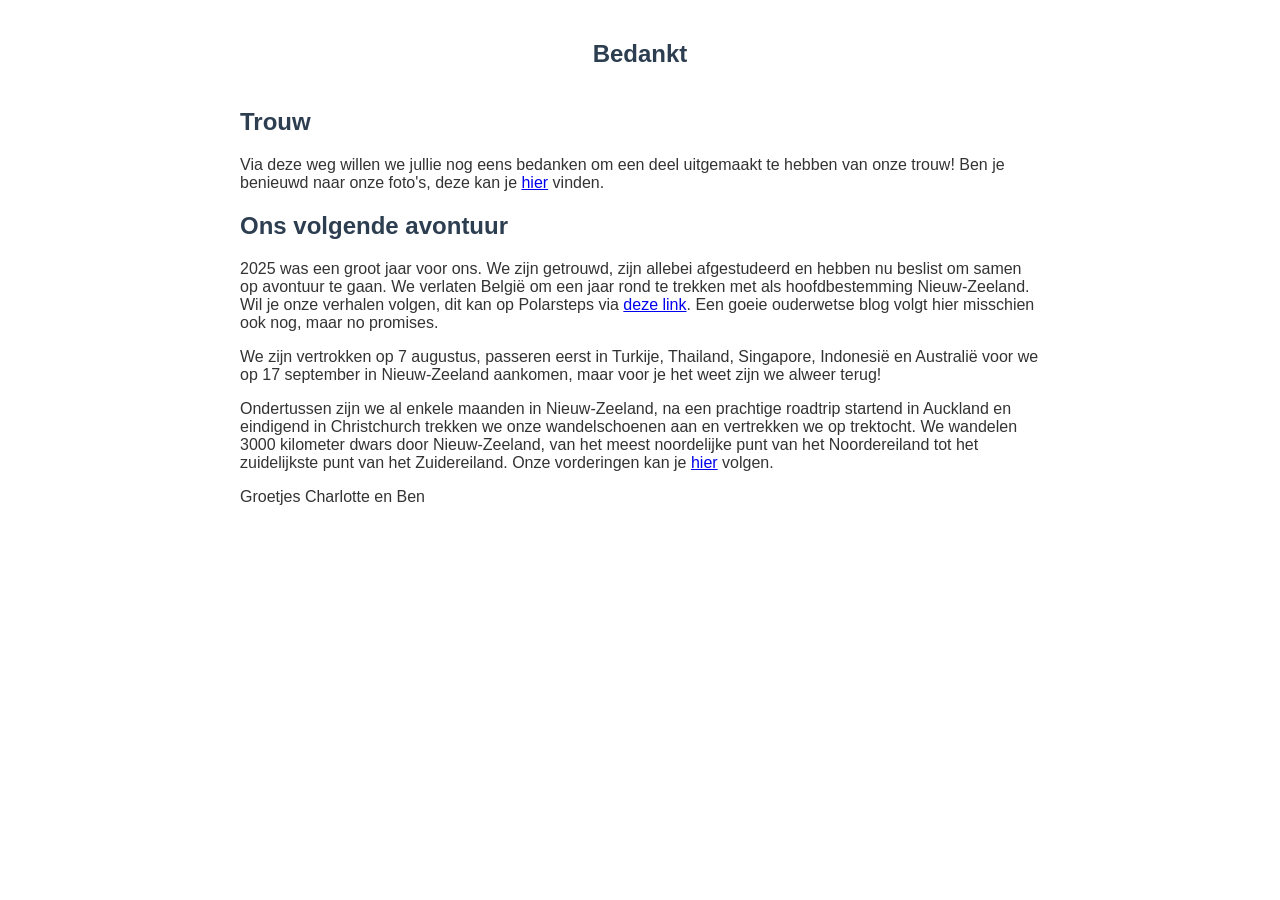
<file: bedankt.html>
<!DOCTYPE html>
<html lang="nl">

<head>
  <meta charset="UTF-8" />
  <meta name="viewport" content="width=device-width, initial-scale=1.0" />
  <title>Bedankt</title>
  <link rel="stylesheet" href="style.css" />
</head>

<body>
  <main class="container">
    <!-- Intro -->
    <section class="intro">
      <h1>Bedankt</h1>
    </section>

    <section class="trouw">
      <h2>Trouw</h2>
      <p>Via deze weg willen we jullie nog eens bedanken om een deel uitgemaakt te hebben van onze trouw! Ben je benieuwd naar onze foto's, deze kan je <a href="https://gallery.luxvisualstorytellers.com/eOoYqto8wCR87">hier</a> vinden.</p>
    </section>

    <section class="avontuur">
      <h2>Ons volgende avontuur</h2>
      <p>2025 was een groot jaar voor ons. We zijn getrouwd, zijn allebei afgestudeerd en hebben nu beslist om samen op avontuur te gaan. We verlaten België om een jaar rond te trekken met als hoofdbestemming Nieuw-Zeeland. Wil je onze verhalen volgen, dit kan op Polarsteps via <a href="https://www.polarsteps.com/CharlotteVanDeMieroop/20467902-nieuw-zeeland?s=89ff712d-6ed9-43fd-91fc-4b42fef5f16e">deze link</a>. Een goeie ouderwetse blog volgt hier misschien ook nog, maar no promises.</p>
      <p>We zijn vertrokken op 7 augustus, passeren eerst in Turkije, Thailand, Singapore, Indonesië en Australië voor we op 17 september in Nieuw-Zeeland aankomen, maar voor je het weet zijn we alweer terug!</p>
      <p>Ondertussen zijn we al enkele maanden in Nieuw-Zeeland, na een prachtige roadtrip startend in Auckland en eindigend in Christchurch trekken we onze wandelschoenen aan en vertrekken we op trektocht. We wandelen 3000 kilometer dwars door Nieuw-Zeeland, van het meest noordelijke punt van het Noordereiland tot het zuidelijkste punt van het Zuidereiland. Onze vorderingen kan je <a href="teararoa">hier</a> volgen.</p>
    </section>
    <p>Groetjes Charlotte en Ben</p>
  </main>
</body>

</html>
</file>
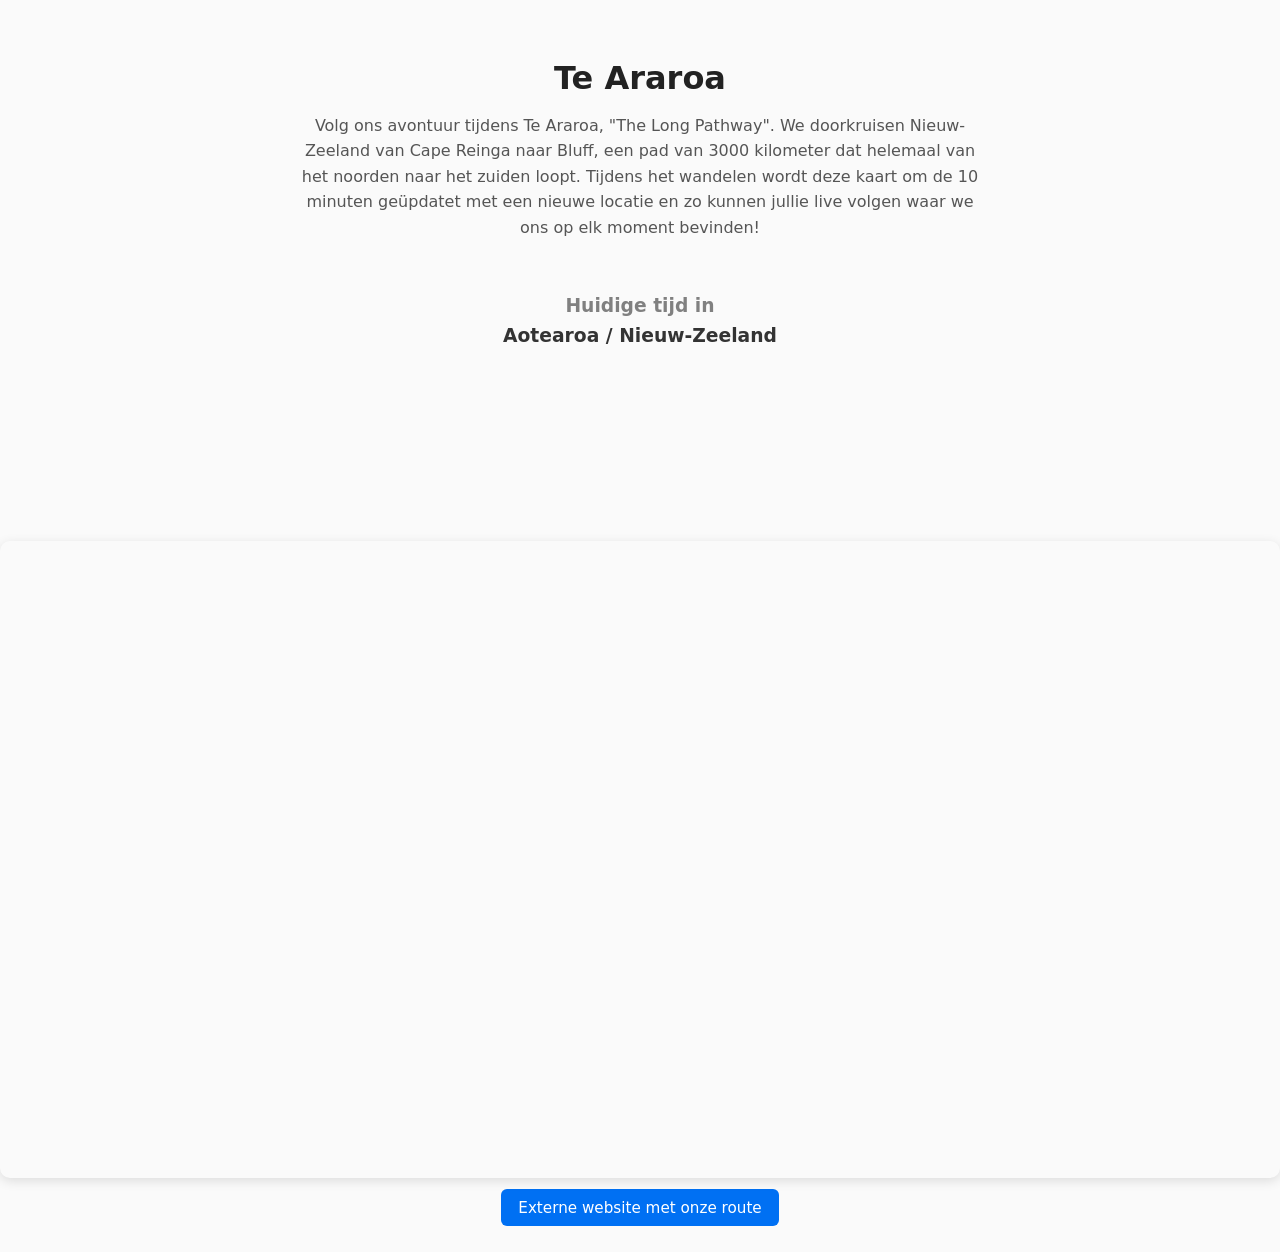
<file: teararoa.html>
<!DOCTYPE html>
<html lang="nl">

<head>
  <meta charset="UTF-8" />
  <meta name="viewport" content="width=device-width, initial-scale=1.0" />
  <title>Te Araroa</title>
  <link rel="stylesheet" href="style.css" />
</head>

<body>
</iframe>
</body>

</html>

<!DOCTYPE html>
<html lang="en">

<head>
  <meta charset="UTF-8">
  <meta name="viewport" content="width=device-width, initial-scale=1.0">
  <title>Te Araroa</title>

  <style>
    body {
      margin: 0;
      font-family: system-ui, sans-serif;
      background: #fafafa;
      color: #333;
      line-height: 1.6;
    }

    .container1 {
      max-width: 900px;
      margin: 0 auto;
      padding: 2rem 1rem;
    }

    /* Normal page width for title + description */
    .content-container {
      max-width: 900px;
      margin: 0 auto;
      padding: 2rem 1rem;
    }
    
    /* But the map should break out to full width */
    .fullwidth-map {
      width: 100vw;
      margin-left: 50%;
      transform: translateX(-50%);
    }

    h1 {
      margin-bottom: 0.5rem;
      font-size: 2rem;
      text-align: center;
      color: #222;
    }

    p.description1 {
      margin-top: 0;
      text-align: center;
      font-size: 1rem;
      color: #555;
      max-width: 700px;
      margin-left: auto;
      margin-right: auto;
    }

    .map-wrapper {
      margin-top: 2rem;
      border-radius: 10px;
      overflow: hidden;
      box-shadow: 0 3px 12px rgba(0, 0, 0, 0.12);
    }

    .mapshare {
      width: 100%;
      height: 70vh;
      border: none;
    }
    
    .clock {
      pointer-events: none;
    }

    .mapshare-link {
      display: block;
      text-align: center;
      margin-top: 1rem;
    }

    .mapshare-link a {
      background: #0070f3;
      color: white;
      padding: 0.6rem 1.1rem;
      border-radius: 6px;
      text-decoration: none;
      font-size: 0.95rem;
      transition: background 0.15s;
    }

    .mapshare-link a:hover {
      background: #0059c5;
    }
  </style>

</head>

<body>

  <div class="container1 content-container">
    <h1>Te Araroa</h1>
    <p class="description1">
      Volg ons avontuur tijdens Te Araroa, "The Long Pathway". We doorkruisen Nieuw-Zeeland van Cape Reinga naar Bluff, een pad van 3000 kilometer dat helemaal van het noorden naar het zuiden loopt.
      Tijdens het wandelen wordt deze kaart om de 10 minuten geüpdatet met een nieuwe locatie en zo kunnen jullie live volgen waar we ons op elk moment bevinden!
    </p>
    
    <div style="text-align:center;padding:1em 0;">
      <h3><span style="color:gray;">Huidige tijd in </span><br />Aotearoa / Nieuw-Zeeland</h3>
      <iframe class="clock" src="https://www.zeitverschiebung.net/clock-widget-iframe-v2?language=en&size=medium&timezone=Pacific%2FAuckland" width="100%" height="115" frameborder="0" seamless></iframe>
    </div>

    <div class="fullwidth-map">
    <div class="map-wrapper">
      <iframe class="mapshare" src="https://share.garmin.com/TACharlotteBen" allowfullscreen>
      </iframe>
    </div>
    </div>

    <div class="mapshare-link">
      <a href="https://share.garmin.com/TACharlotteBen" target="_blank">
        Externe website met onze route
      </a>
    </div>
  </div>

</body>

</html>
</file>
<file: style.css>
@font-face {
  font-family: sunflower-regular;
  src: url(fonts/sunflower-regular.woff2)
}

html, body {
  margin: 0;
}

.container {
  padding: 5vw;
}

.header {
  font-family: sunflower-regular;
  font-size:8vw;
  margin:0;
  text-align:center;
}

.full-image {
  max-width: 100%;
  height: auto;
}

body {
  margin: 0;
  font-family: 'Helvetica Neue', sans-serif;
  background-color: #fff;
  color: #333;
}

.full-image {
  width: 100%;
  height: auto;
  display: block;
}

.container {
  padding: 20px;
  max-width: 800px;
  margin: 0 auto;
}

h1,
h2 {
  color: #2c3e50;
}

.intro {
  text-align: center;
  margin-bottom: 40px;
}

.planning .step {
  margin-bottom: 10px;
}

.parking .step {
  margin-bottom: 10px;
}

.accordion {
  background-color: #f0f0f0;
  color: #333;
  cursor: pointer;
  padding: 14px;
  width: 100%;
  text-align: left;
  border: none;
  outline: none;
  transition: background-color 0.2s ease;
  font-size: 16px;
  border-radius: 5px;
}

.accordion:hover {
  background-color: #e0e0e0;
}

.panel {
  padding: 10px 15px;
  background-color: #fafafa;
  display: none;
  border-left: 2px solid #ccc;
  border-bottom: 1px solid #ddd;
}

.parking {
  margin-top: 40px;
}
</file>
